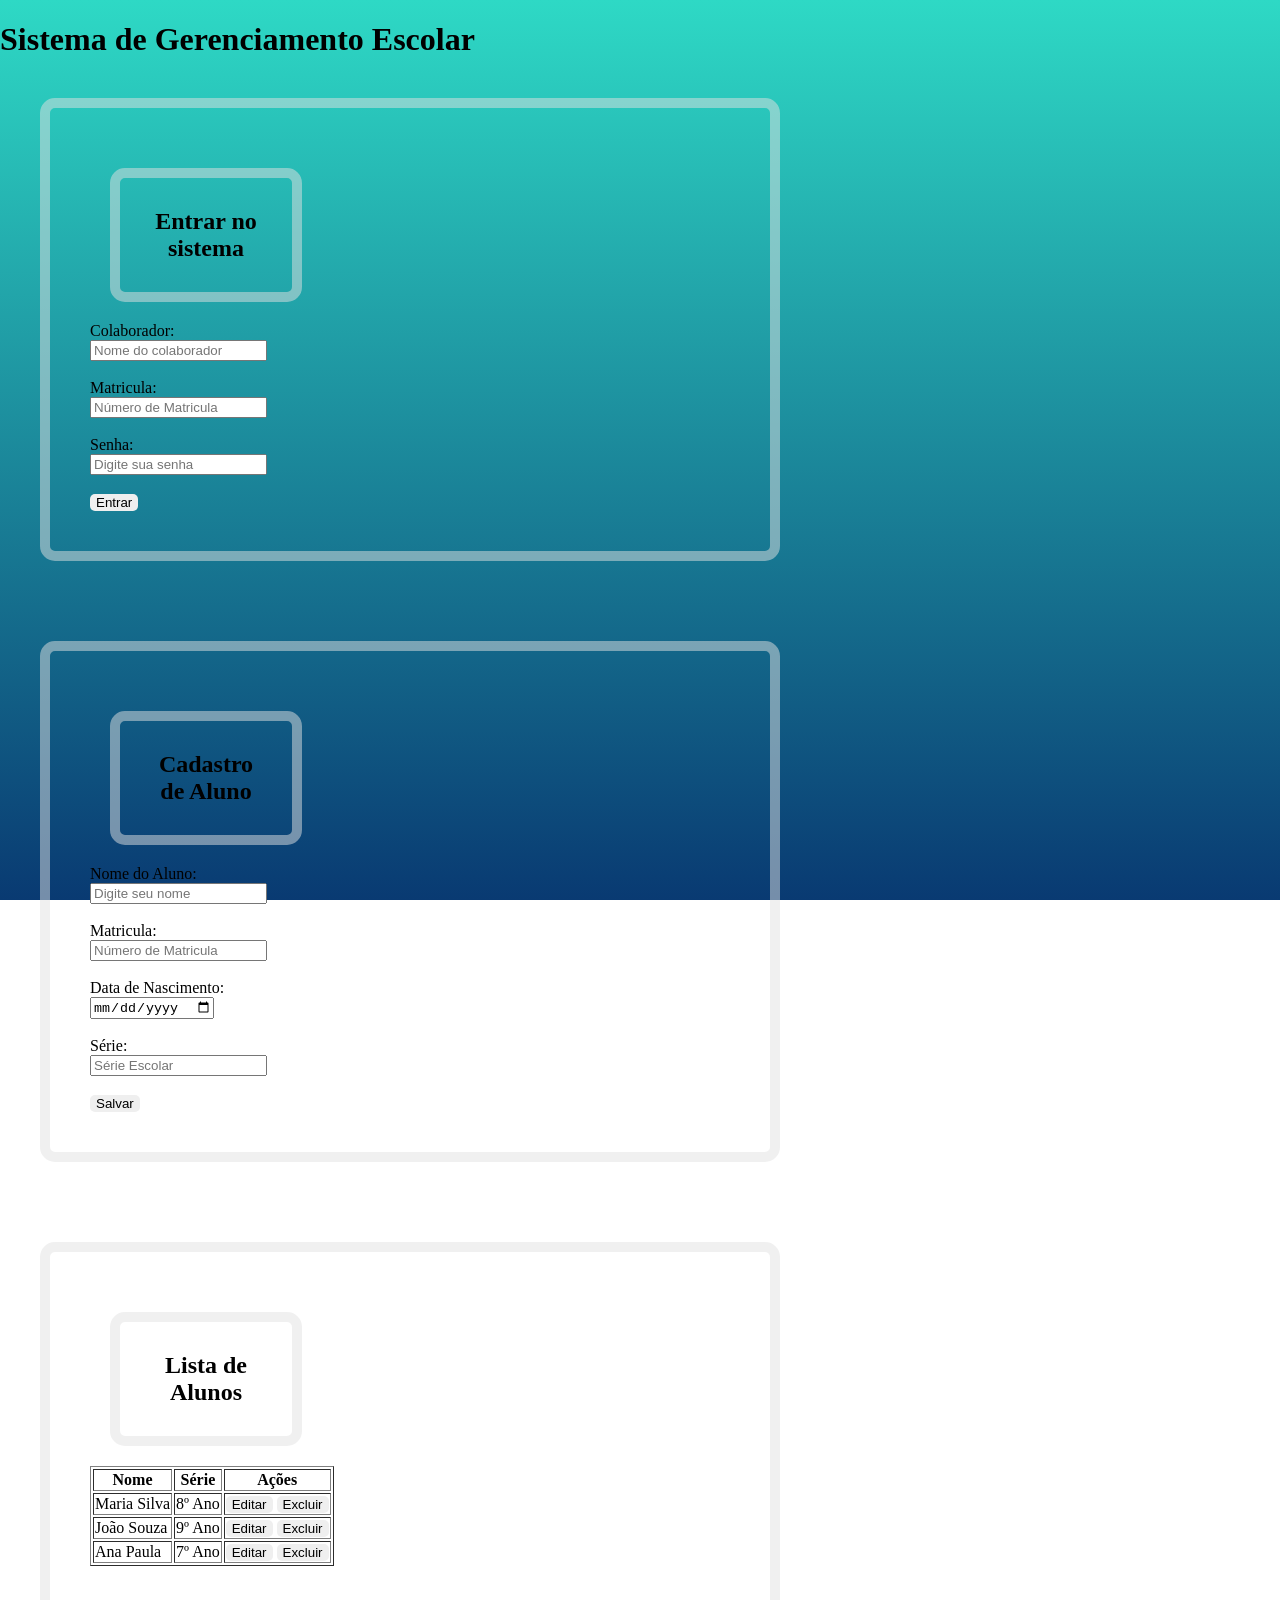
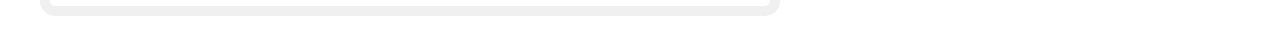
<file: index.html>
<!DOCTYPE html>
<html lang="pt-BR">
<head>
    <meta charset="UTF-8">
    <title>Sistema Escolar</title>
    <link rel="stylesheet" href="style.css">
</head>
<body>
    <h1>Sistema de Gerenciamento Escolar</h1>

    <div class="entrar">
    <h2 id="entrar">Entrar no sistema</h2>
    <form>
        <label>Colaborador:</label><br>
        <input type="text" placeholder="Nome do colaborador" name="usuario"/><br><br>

        <label>Matricula:</label><br>
        <input type="number" placeholder="Número de Matricula" name="Matricula"/><br><br>

        <label>Senha:</label><br>
        <input type="password" placeholder="Digite sua senha" name="senha"/><br><br>

        <input class="botao" type="submit" value="Entrar"/>
    </form>
    </div>

    <hr>

    <div class="cadastro">
    <h2 id="cadastro">Cadastro de Aluno</h2>
    
    <form>
        <label>Nome do Aluno:</label><br>
        <input type="text" placeholder="Digite seu nome" name="nomeAluno"/><br><br>

        <label>Matricula:</label><br>
        <input type="number" placeholder="Número de Matricula" name="Matricula"/><br><br>

        <label>Data de Nascimento:</label><br>
        <input type="date" name="dataNascimento"/><br><br>

        <label>Série:</label><br>
        <input type="text" placeholder="Série Escolar" name="serie"/><br><br>

        <input  class="botao" type="submit" value="Salvar"/>
    </form>
    </div>

    <hr>

    <div class="lista">
    <h2 id="lista">Lista de Alunos</h2>
    <table border="1">
        <tr>
            <th>Nome</th>
            <th>Série</th>
            <th>Ações</th>
        </tr>
        <tr>
            <td>Maria Silva</td>
            <td>8º Ano</td>
            <td><button class="botao">Editar</button> <button class="botao">Excluir</button></td>
        </tr>
        <tr>
            <td>João Souza</td>
            <td>9º Ano</td>
            <td><button class="botao">Editar</button class="botao"> <button class="botao">Excluir</button></td>
        </tr>
        <tr>
            <td>Ana Paula</td>
            <td>7º Ano</td>
            <td><button class="botao">Editar</button> <button class="botao">Excluir</button></td>
        </tr>
    </table>
    </div>
</body>
</html>
</file>
<file: style.css>
body {
    background: linear-gradient(#2ED9C5, #093a72);
    background-repeat: no-repeat;
    background-attachment: fixed; /* Fixa o gradiente na tela inteira */
    min-height: 100vh;
    margin: 0;
}

hr {
    border:none ;
}

.entrar,
.cadastro,
.lista {
    border: 0.1px solid rgba(225, 225, 225, 0.5);
    border-radius: 15px;
    padding: 40px;
    margin: 40px;
    border-width: 10px;
    width: 50%;
    
}


#entrar,
#cadastro,
#lista {
    border: 2px solid rgba(225, 225, 225, 0.5);
    border-radius: 15px;
    padding: 30px;
    margin: 20px;
    border-width: 10px;
    text-align: center;
    width: 30%;
    box-sizing: border-box;
}

.botao{
    border: 1px;
    border-radius: 5px;
    cursor: pointer;
}
</file>
